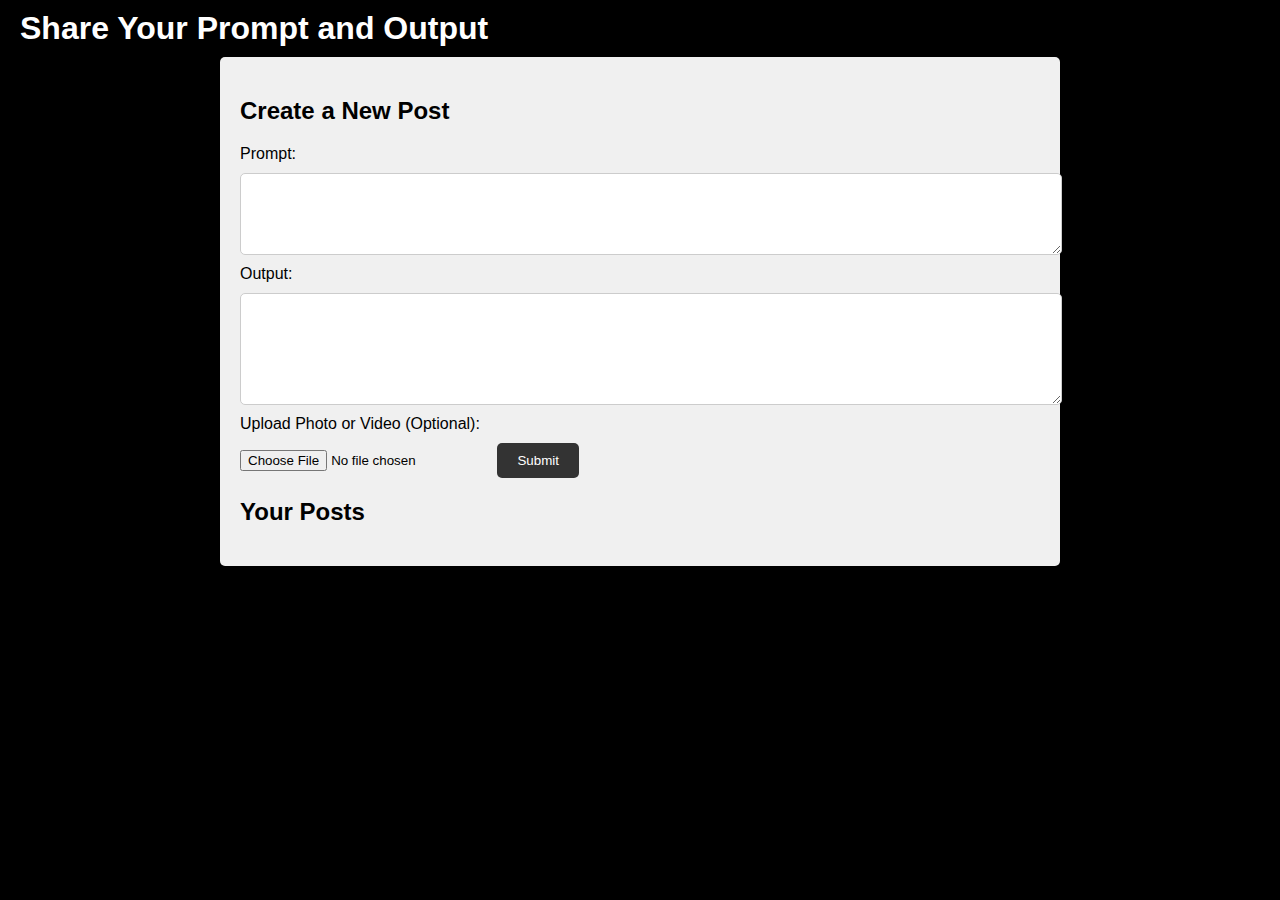
<file: post.html>
<!DOCTYPE html>
<html lang="en">
  <head>
    <meta charset="UTF-8" />
    <meta http-equiv="X-UA-Compatible" content="IE=edge" />
    <meta name="viewport" content="width=device-width, initial-scale=1.0" />
    <title>Login</title>
    <link rel="stylesheet" href="post.css" />
  </head>
  <body>
    <!DOCTYPE html>
    <html lang="en">
      <head>
        <meta charset="UTF-8" />
        <meta name="viewport" content="width=device-width, initial-scale=1.0" />
        <title>Post a Prompt</title>
        <!-- Include your CSS files for styling -->
        <link rel="stylesheet" href="styles.css" />
      </head>
      <body>
        <header>
          <h1>Share Your Prompt and Output</h1>
        </header>
        <main>
          <section class="post-form">
            <h2>Create a New Post</h2>
            <form id="postForm" enctype="multipart/form-data">
              <label for="prompt">Prompt:</label>
              <textarea id="prompt" name="prompt" rows="4" required></textarea>
              <label for="output">Output:</label>
              <textarea id="output" name="output" rows="6" required></textarea>
              <label for="uploadFile">Upload Photo or Video (Optional):</label>
              <input
                type="file"
                id="uploadFile"
                name="file"
                accept="image/*,video/*"
              />
              <button type="submit">Submit</button>
            </form>
          </section>
          <section class="user-posts">
            <h2>Your Posts</h2>
            <div id="userPosts">
              <!-- Display user's posts dynamically using JavaScript -->
            </div>
          </section>
        </main>
        <script src="post.js"></script>
      </body>
    </html>
  </body>
</html>
</file>
<file: post.css>
/* Style the form and page layout as needed */
header {
  background-color: #333;
  color: #fff;
  text-align: center;
  padding: 20px 0;
}

main {
  max-width: 800px;
  margin: 0 auto;
  padding: 20px;
  background-color: #f0f0f0;
  border-radius: 5px;
  box-shadow: 0 0 10px rgba(0, 0, 0, 0.1);
}

.post-form {
  margin-bottom: 20px;
}

label, textarea {
  display: block;
  margin-bottom: 10px;
}

textarea {
  width: 100%;
  padding: 10px;
  border: 1px solid #ccc;
  border-radius: 5px;
  resize: vertical;
}

button {
  background-color: #333;
  color: #fff;
  padding: 10px 20px;
  border: none;
  border-radius: 5px;
  cursor: pointer;
}
/* CSS for displaying user's posts */
.user-posts {
  margin-top: 20px;
}

.post {
  background-color: #f9f9f9;
  border: 1px solid #ddd;
  border-radius: 5px;
  padding: 20px;
  margin-bottom: 20px;
}

.post img,
.post video {
  max-width: 100%; /* Ensure the media scales within its container */
  height: auto; /* Maintain the aspect ratio */
  display: block; /* Remove extra spacing beneath inline media elements */
  margin-top: 10px; /* Add some spacing between media and text content */
}

.post h3,
.post p {
  margin: 0;
}

.post video {
  width: 100%; /* Ensure video width spans the container */
}

/* Other styles for your posts (e.g., text content) */
.post h3 {
  font-size: 1.2rem;
  margin-bottom: 10px;
}
</file>
<file: styles.css>
body, h1, ul, li {
  margin: 0;
  padding: 0;
}

body {
  font-family: Arial, sans-serif;
  background-color: black;
}

/* Header styles */
header {
  background-color: black;
  color: #fff;
  display: flex;
  justify-content: space-between;
  align-items: center;
  padding: 10px 20px;
}

.logo {
  font-size: 24px;
  font-weight: bold;
}

nav {
  display: flex;
  gap: 25px;
  margin-left: 40px;
}

nav a {
  text-decoration: none;
  color: gray;
  font-weight: bold;
  padding: 5.5px;

}
nav a:hover {
  color: white;
}

.search-bar {
  flex-grow: 1;
  margin: 0 20px;
  padding: 10px;
  border: 1px solid #ccc;
  border-radius: 5px;
  background-color: #f0f0f0;
  width: 500px;
}

.right-section {
  display: flex;
  gap: 20px;
  margin-right: 40px;
}
.right-section a{
  color:gray;
  padding: 8px 17px;
  
}
.right-section a:hover{
  background-color: #ccc; 
  border-radius: 10px;
  padding: 8px 17px;


}
.login{
  border: 1px solid transparent;
  display: inline-block;
  max-width: 100%;
}
.levelup{
  background: linear-gradient(
            to right, white, #fef08a);
  -webkit-text-fill-color: transparent;
  -webkit-background-clip: text;
  font-weight: bold;
  letter-spacing: -0.05rem;
  font-size: 2.5rem;
  
  
}
.signin{
  background-color: white;
  border-radius: 0.375rem;
  width: 400px;
  height: 50px;
  font-weight: bold;
  font-size: medium;

}
.content{
  margin-left: 300px;
  margin-top: 250px;
}
</file>
